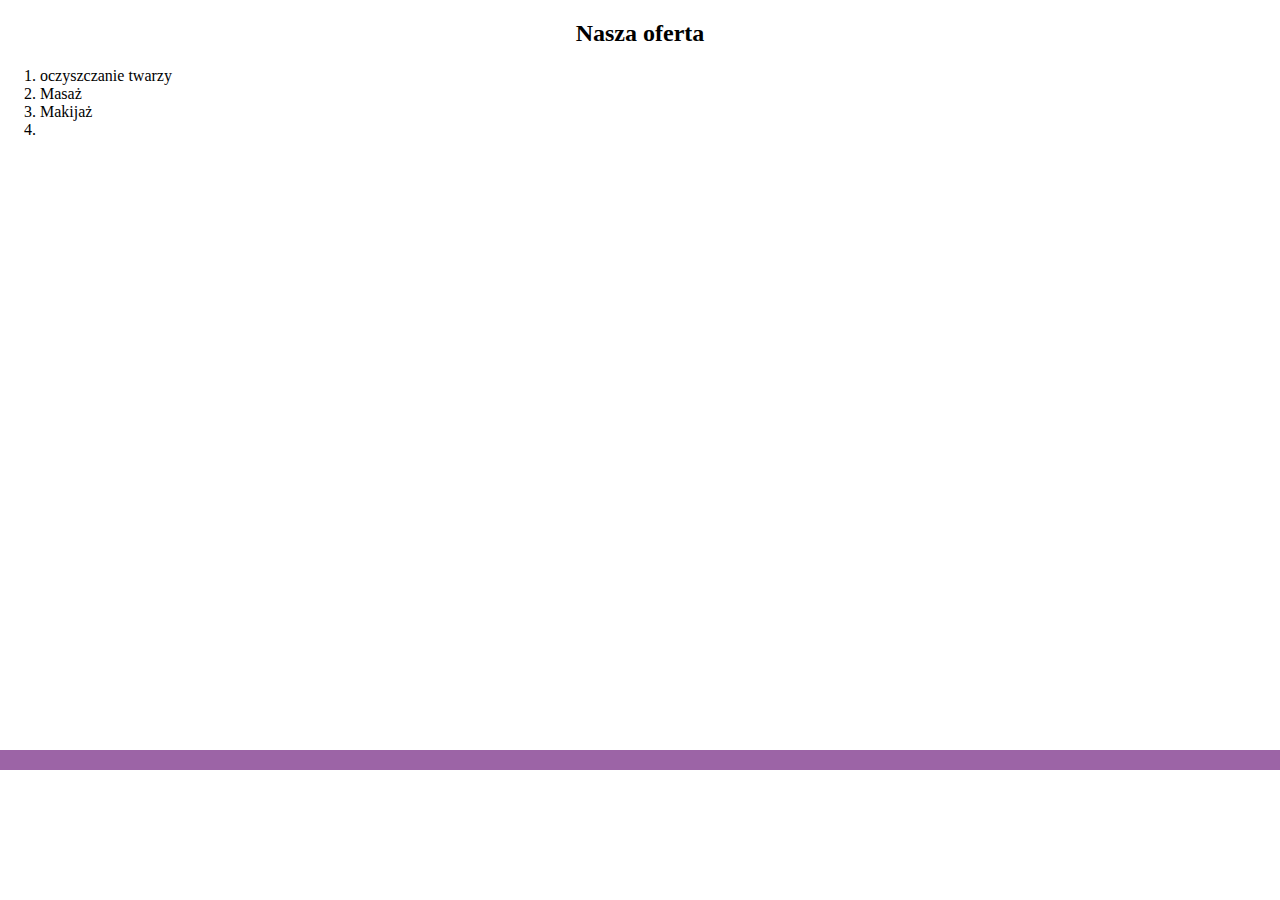
<file: index.html>
<!DOCTYPE html>
<html lang="en">
<head>
    <meta charset="UTF-8">
    <meta name="viewport" content="width=device-width, initial-scale=1.0">
    <title>Salon kosmetyczny</title>
    <link rel="stylesheet" href="styl7.css">
</head>
<body>
    <aside id="leftTop">
<h2>Nasza oferta</h2>
<ol>
    <li>oczyszczanie twarzy</li>
    <li>Masaż</li>
    <li>Makijaż</li>
    <li></li>
</ol>
    </aside>
    <aside id="leftBottom">

    </aside>
    <header>

    </header>
    <footer></footer>
</body>
</html>
</file>
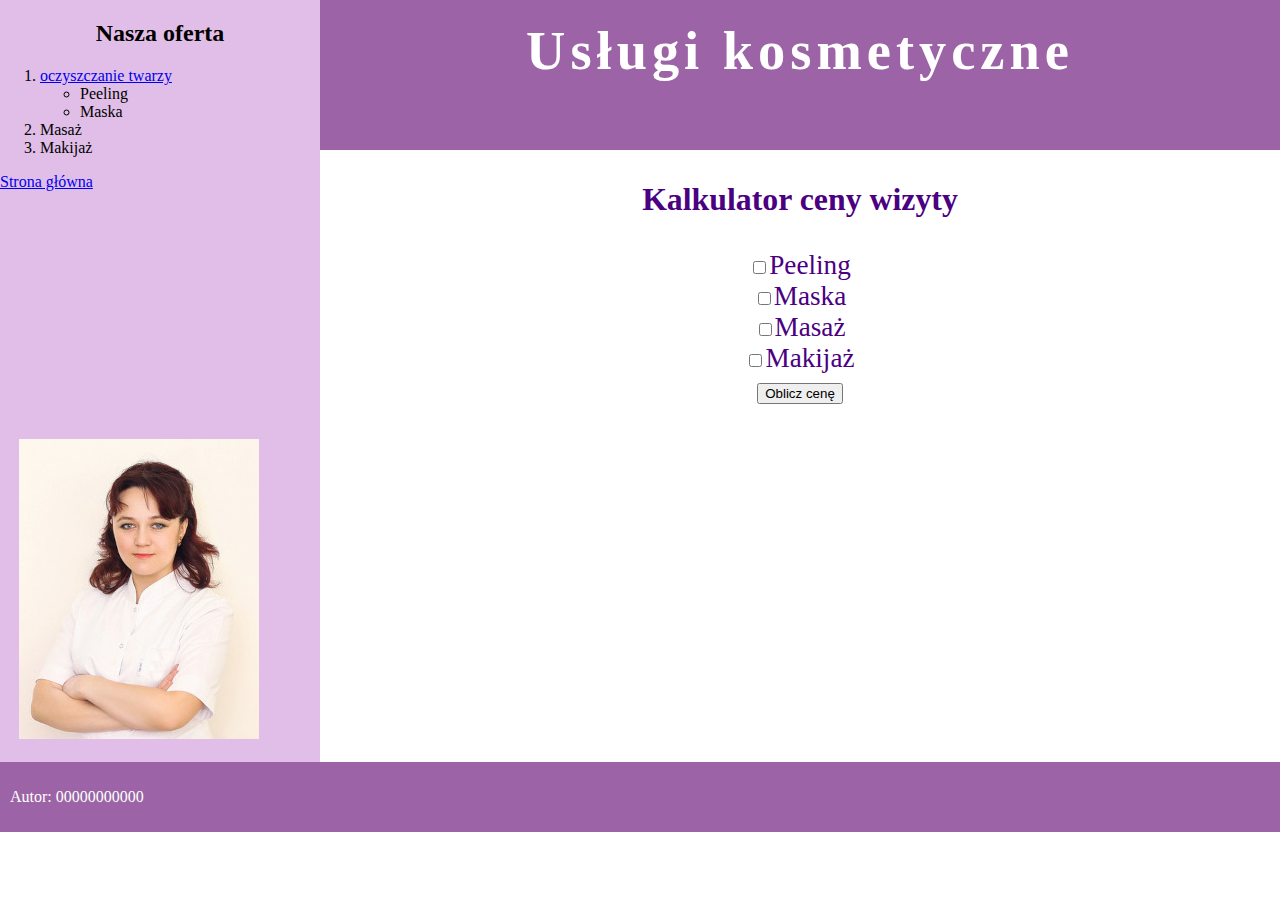
<file: twarz.html>
<!DOCTYPE html>
<html lang="pl">

<head>
    <meta charset="UTF-8">
    <meta name="viewport" content="width=device-width, initial-scale=1.0">
    <title>Salon kosmetyczny</title>
    <link rel="stylesheet" href="styl7.css">

</head>

<body>
    <script>
        function price(){
            let amount = 0;
            if(document.getElementById("peeling").checked){
                amount += 45;
            }
            if(document.getElementById("maska").checked){
                amount += 30;
            }
            if(document.getElementById("masaz").checked){
                amount += 20;
            }
            if(document.getElementById("makijaz").checked){
                amount += 50;
            }
            let finalPrice = "Suma zabiegów: " + amount;
            document.getElementById("cena").innerHTML = finalPrice;
        }
    </script>
    <div id="block">
        <div id="left">
            <div id="leftTop">
                <h2>Nasza oferta</h2>
                <ol>
                    <li><a href="twarz.html">oczyszczanie twarzy</a>
                        <ul>
                            <li>Peeling</li>
                            <li>Maska</li>
                        </ul>
                    </li>
                    <li>Masaż</li>
                    <li>Makijaż</li>
                </ol>
                <a id="glowna" href="index.html">Strona główna</a>
            </div>
            <div id="leftBottom">
                <img src="obraz1.jpg" alt="Personel">
            </div>
        </div>
        <div id="right">
            <div id="rightTop">
                <h1>Usługi kosmetyczne</h1>
            </div>
            <div id="rightBottom">
                <h3>Kalkulator ceny wizyty</h3>
                    <input type="checkbox" id="peeling">Peeling<br>
                    <input type="checkbox" id="maska">Maska<br>
                    <input type="checkbox" id="masaz">Masaż<br>
                    <input type="checkbox" id="makijaz">Makijaż<br>
                    <button onclick="price()">Oblicz cenę</button>
                    <p id="cena"></p>
            </div>
        </div>
    </div>
    <footer>
        <p>Autor: 00000000000</p>
    </footer>
</body>

</html>
</file>
<file: styl7.css>
body {
    font-family: Cambria, Cochin, Georgia, Times, 'Times New Roman', serif;
    margin: 0px;
}
#left {
    background-color: #e1bee7;
    width: 25%;
}
#leftTop {
    height: 400px;
}
#leftBottom {
    height: 330px;
}
#right {
    width: 75%;
    font-size: 170%;
    text-align: center;
}
#rightTop {
    background-color: #9c64a6;
    color: white;
    height: 150px;
    letter-spacing: 5px;
}
#rightBottom {
    color: indigo;
    height: 580px;
}

footer {
    background-color: #9c64a6;
    color: white;
    padding: 10px;
    margin: 0;
}
h2 {
    text-align: center;
}
img {
    padding: 4px;
    margin: 15px;
}
img:hover {
    padding: 3px;
    border-style: dashed;
    border-width: 1px;
    border-color: indigo;
}
#block {
    display: flex;
}
h1 {
    margin: 0;
    padding-top: 20px;
}
</file>
